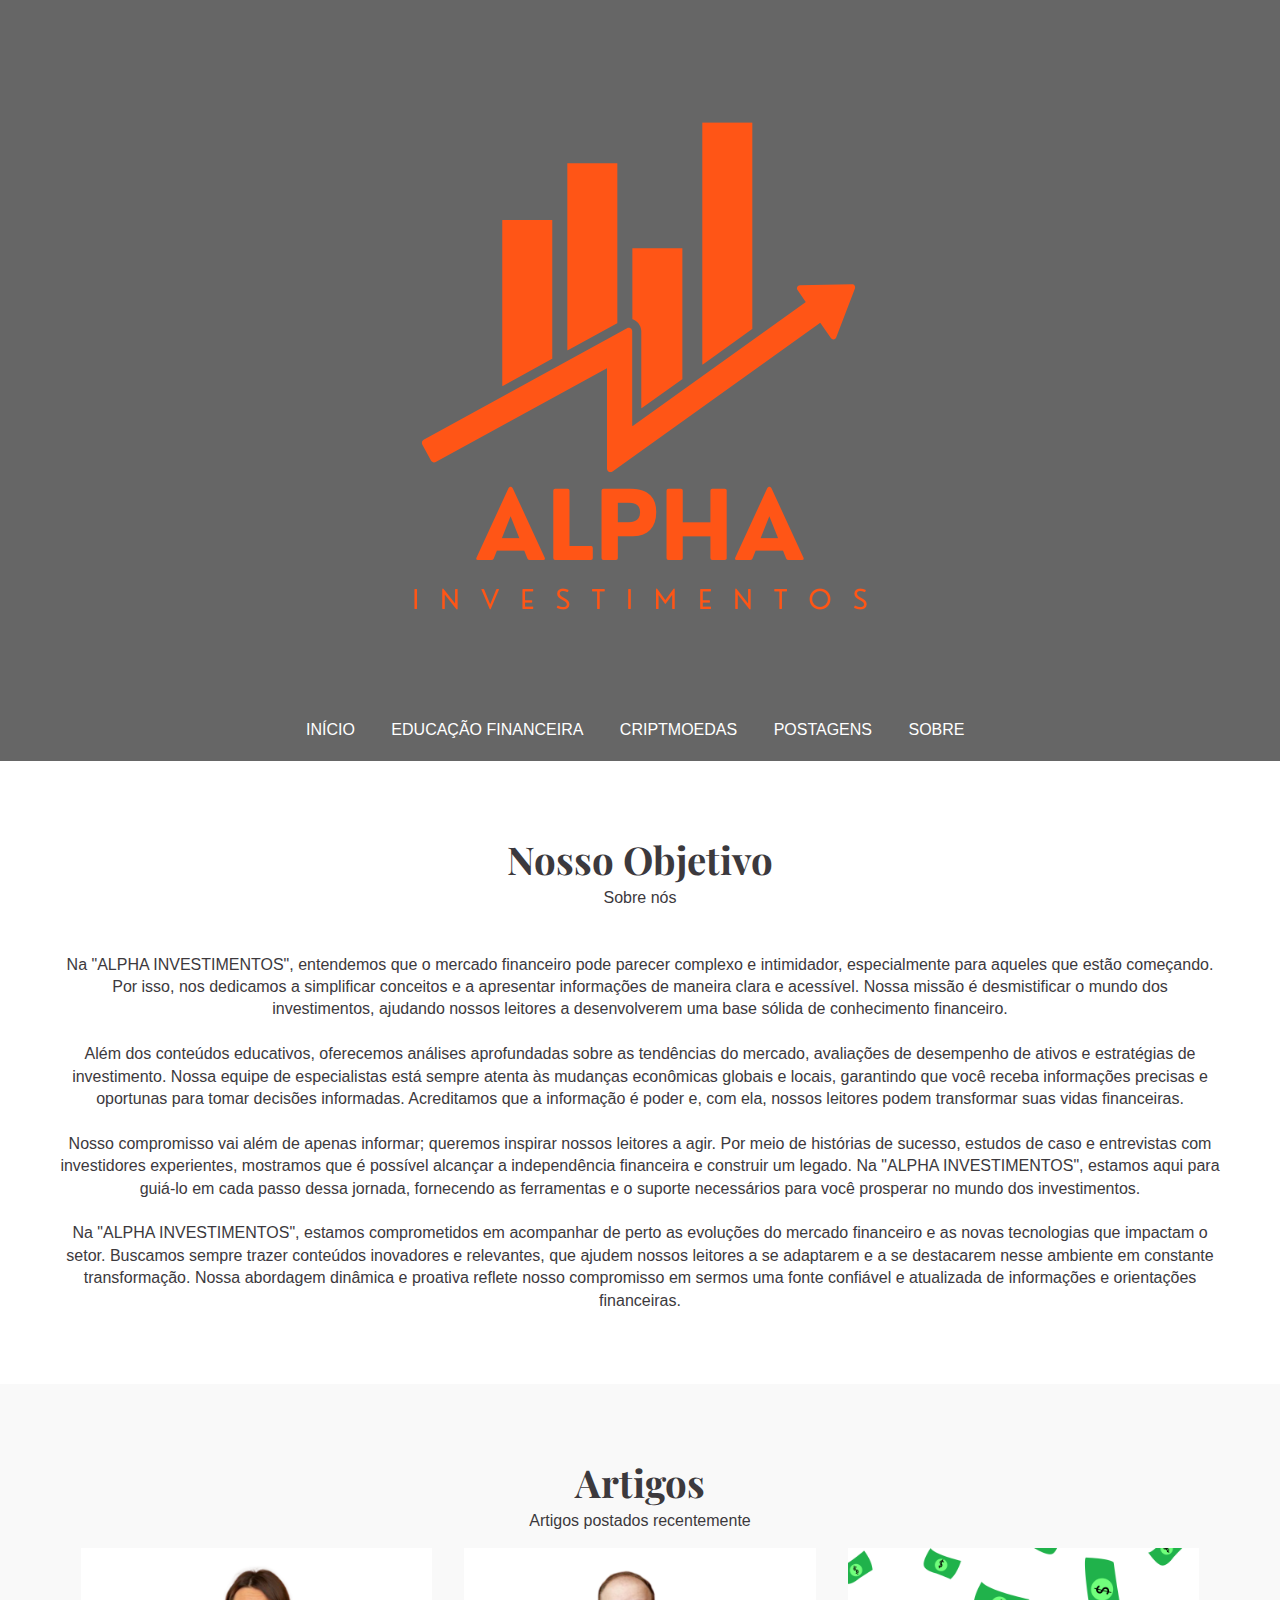
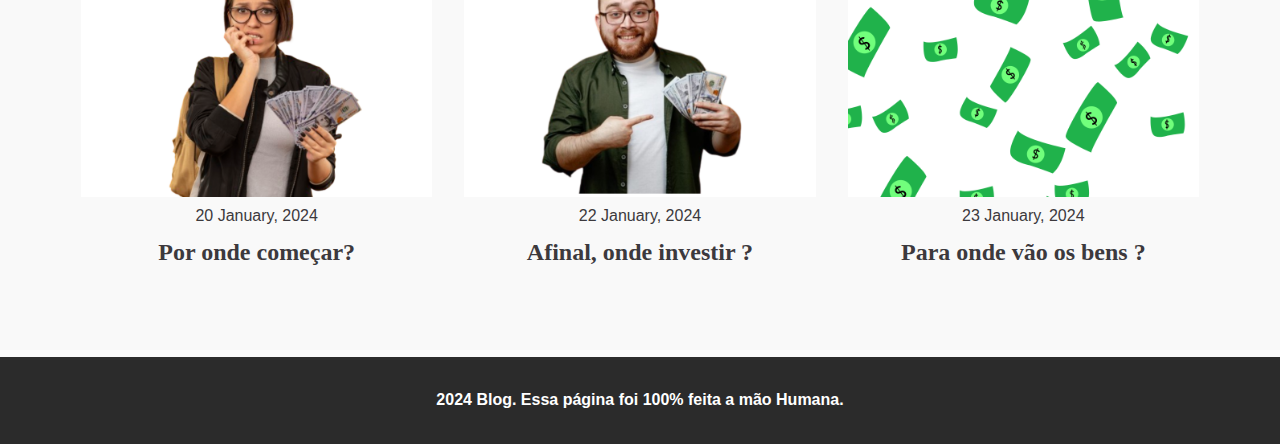
<file: index.html>
<!DOCTYPE html>
<html lang="pt-BR">
<head>
    <meta charset="UTF-8">
    <meta name="viewport" content="width=device-width, initial-scale=1.0">
    <title>Blog  </title>
    <link rel="stylesheet" href="style.css">
</head>
<body>
    <header>
        <nav class="navbar">
            <div class="container">
                <img src="foto.png" alt="">
                <div class="navbar-nav">
                    <a href="index.html">Início</a>
                    <a href="finaças.html">Educação Financeira</a>
                    <a href="cripto.html">Criptmoedas</a>
                    <a href="posts.html">Postagens</a>
                    <a href="sobre.html">Sobre</a>
                </div>
            </div>
        </nav>
    </header>

    <section class="design" >
        <div class="container">
            <div class="title">
                <h2>Nosso Objetivo</h2>
                <p>Sobre nós</p>
            </div>
            <br>
            <div class="design-content">
                <div class="design-item">
                    <br>
                    <p>Na "ALPHA INVESTIMENTOS", entendemos que o mercado financeiro pode parecer complexo e intimidador, especialmente para aqueles que estão começando. Por isso, nos dedicamos a simplificar conceitos e a apresentar informações de maneira clara e acessível. Nossa missão é desmistificar o mundo dos investimentos, ajudando nossos leitores a desenvolverem uma base sólida de conhecimento financeiro.</p>
                    <br>
                    <p> Além dos conteúdos educativos, oferecemos análises aprofundadas sobre as tendências do mercado, avaliações de desempenho de ativos e estratégias de investimento. Nossa equipe de especialistas está sempre atenta às mudanças econômicas globais e locais, garantindo que você receba informações precisas e oportunas para tomar decisões informadas. Acreditamos que a informação é poder e, com ela, nossos leitores podem transformar suas vidas financeiras.</p>
                    <br>
                    <p>Nosso compromisso vai além de apenas informar; queremos inspirar nossos leitores a agir. Por meio de histórias de sucesso, estudos de caso e entrevistas com investidores experientes, mostramos que é possível alcançar a independência financeira e construir um legado. Na "ALPHA INVESTIMENTOS", estamos aqui para guiá-lo em cada passo dessa jornada, fornecendo as ferramentas e o suporte necessários para você prosperar no mundo dos investimentos.</p>            
                    <br>
                    <p>Na "ALPHA INVESTIMENTOS", estamos comprometidos em acompanhar de perto as evoluções do mercado financeiro e as novas tecnologias que impactam o setor. Buscamos sempre trazer conteúdos inovadores e relevantes, que ajudem nossos leitores a se adaptarem e a se destacarem nesse ambiente em constante transformação. Nossa abordagem dinâmica e proativa reflete nosso compromisso em sermos uma fonte confiável e atualizada de informações e orientações financeiras.</p>
              </div>
            </div>
        </div>
    </section>

    <section class="artigos">
        <div class="container">
            <div class="title">
                <h2>Artigos</h2>
                <p>Artigos postados recentemente</p>
            </div>
            <div class="blog-content">
                <div class="blog-item">
                    <a href="https://mundofinanceiro.com.br/investir-parece-bem-complicado-e-assustador-descubra-por-onde-comecar/">
                        <img src="img.png" alt="Notícia 1">
                        <span>20 January, 2024</span>
                        <h2>Por onde começar?</h2>
                    </a>
                </div>

                <div class="blog-item">
                    <a href="https://www.suno.com.br/artigos/investir-10-mil-em-2024/">
                        <img src="Design sem nome (8).png" alt="Notícia 2">
                        <span>22 January, 2024</span>
                        <h2>Afinal, onde investir ?</h2>
                    </a>
                </div>

                <div class="blog-item">
                    <a href="https://www.suno.com.br/guias/heranca/">
                        <img src="Design sem nome (9).png" alt="Notícia 2">
                        <span>23 January, 2024</span>
                        <h2>Para onde vão os bens ?</h2>
                    </a>
                </div>
            </div>
        </div>
    </section>

    <footer>
        <div class="container">
            <h4>2024 Blog. Essa página foi 100% feita a mão Humana.</h4>
        </div>
    </footer>
</body>
</html>
</file>
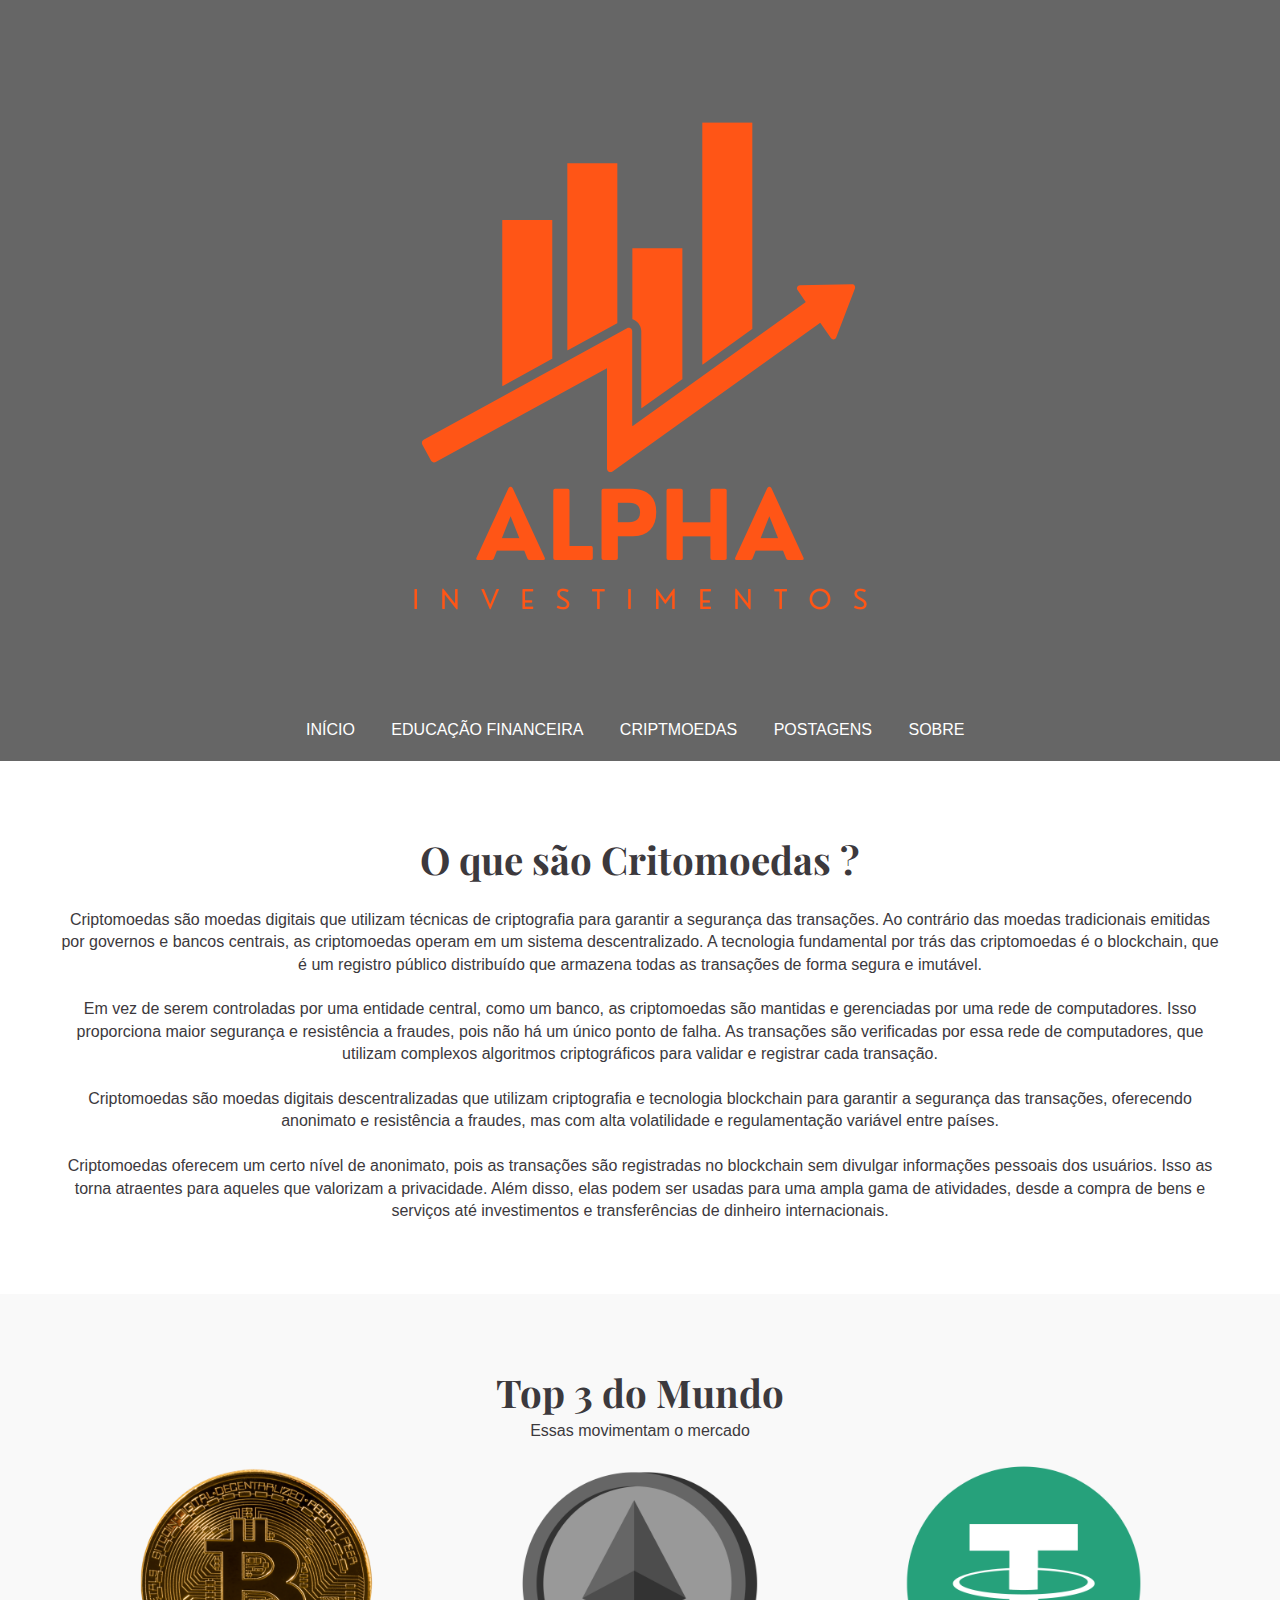
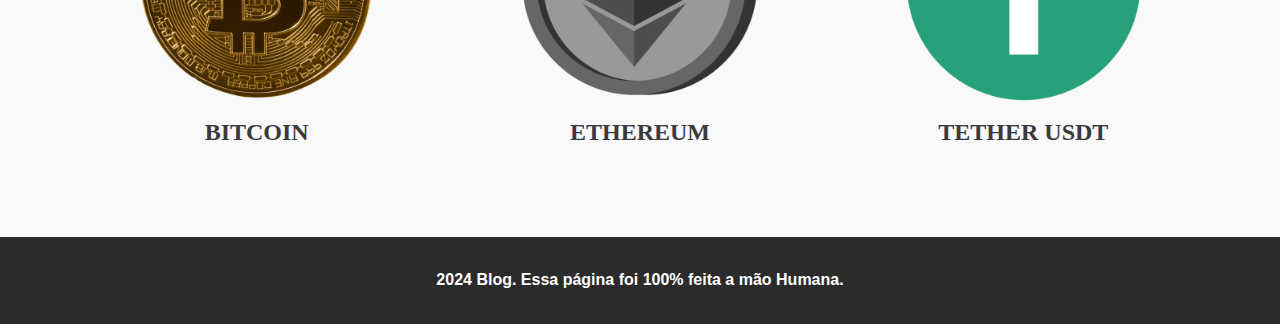
<file: cripto.html>
<!DOCTYPE html>
<html lang="pt-BR">

<head>
    <meta charset="UTF-8">
    <meta name="viewport" content="width=device-width, initial-scale=1.0">
    <title>Blog </title>
    <link rel="stylesheet" href="style.css">
</head>

<body>

    <header>
        <nav class="navbar">
            <div class="container">
                <img src="foto.png" alt="">
                <div class="navbar-nav">
                    <a href="index.html">Início</a>
                    <a href="finaças.html">Educação Financeira</a>
                    <a href="cripto.html">Criptmoedas</a>
                    <a href="posts.html">Postagens</a>
                    <a href="sobre.html">Sobre</a>
                </div>
            </div>
        </nav>
    </header>


    <section class="design">
        <div class="container">
            <div class="title">
                <h2>O que são Critomoedas ?</h2>
            </div>
            <br>
            <div class="design-content">
                <div class="design-item">
                    <P>
                        Criptomoedas são moedas digitais que utilizam técnicas de criptografia para garantir a segurança
                        das transações. Ao contrário das moedas tradicionais emitidas por governos e bancos centrais, as
                        criptomoedas operam em um sistema descentralizado. A tecnologia fundamental por trás das
                        criptomoedas é o blockchain, que é um registro público distribuído que armazena todas as
                        transações de forma segura e imutável.
                    </P>
                    <br>
                    <P>
                        Em vez de serem controladas por uma entidade central, como um banco, as criptomoedas são
                        mantidas e gerenciadas por uma rede de computadores. Isso proporciona maior segurança e
                        resistência a fraudes, pois não há um único ponto de falha. As transações são verificadas por
                        essa rede de computadores, que utilizam complexos algoritmos criptográficos para validar e
                        registrar cada transação.
                    </P>
                    <br>
                    <p>

                        Criptomoedas são moedas digitais descentralizadas que utilizam criptografia e tecnologia
                        blockchain para garantir a segurança das transações, oferecendo anonimato e resistência a
                        fraudes, mas com alta volatilidade e regulamentação variável entre países.
                    </p>
                    <br>
                    <P>
                        Criptomoedas oferecem um certo nível de anonimato, pois as transações são registradas no
                        blockchain sem divulgar informações pessoais dos usuários. Isso as torna atraentes para aqueles
                        que valorizam a privacidade. Além disso, elas podem ser usadas para uma ampla gama de
                        atividades, desde a compra de bens e serviços até investimentos e transferências de dinheiro
                        internacionais.
                    </P>
                </div>
            </div>
        </div>
    </section>


    <section class="artigos">
        <div class="container">
            <div class="title">
                <h2>Top 3 do Mundo</h2>
                <p>Essas movimentam o mercado</p>
            </div>
            <div class="blog-content">
                <div class="blog-item">
                    <a>
                        <img src="criptmoedas (148 x 105 mm) (1).png" alt="Notícia 1">
                        <h2>BITCOIN</h2>
                    </a>
                </div>

                <div class="blog-item">
                    <a>
                        <img src="c2.png" alt="Notícia 2">
                        <h2>ETHEREUM</h2>
                    </a>
                </div>

                <div class="blog-item">
                    <a>
                        <img src="c3.png" alt="Notícia 2">
                        <h2>TETHER USDT</h2>
                    </a>
                </div>
            </div>
        </div>
    </section>


    <footer>
        <div class="container">
            <h4>2024 Blog. Essa página foi 100% feita a mão Humana.</h4>
        </div>
    </footer>
</body>

</html>
</file>
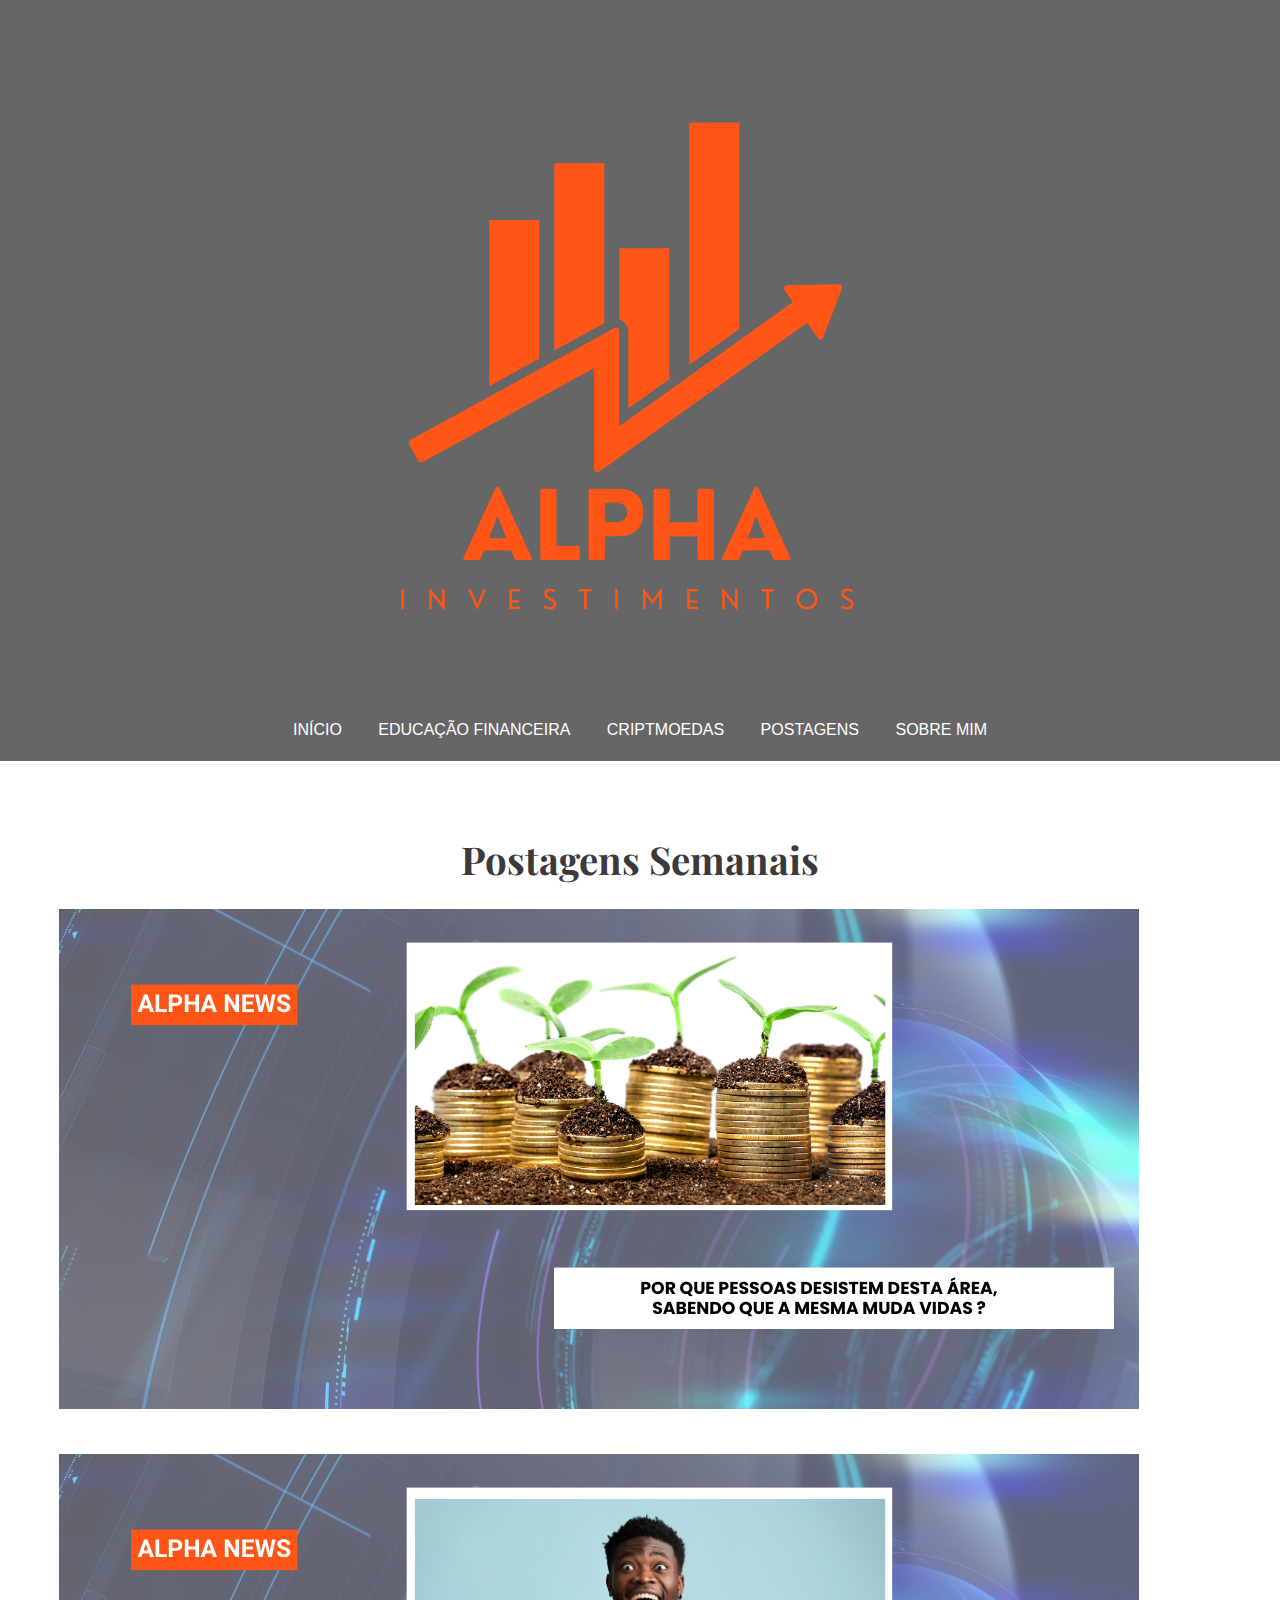
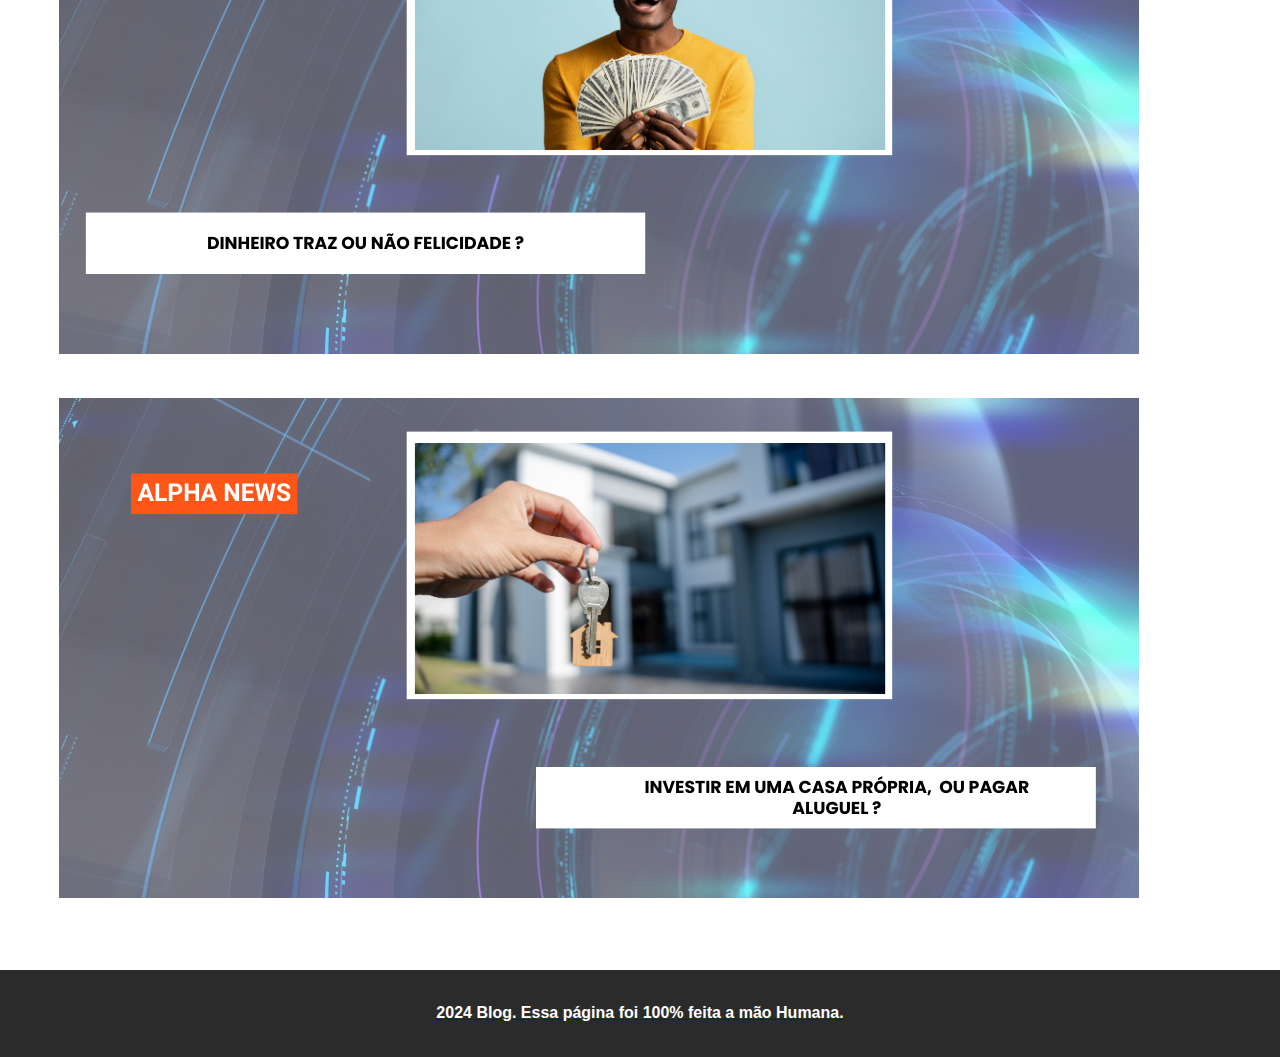
<file: posts.html>
<!DOCTYPE html>
<html lang="pt-BR">
<head>
    <meta charset="UTF-8">
    <meta name="viewport" content="width=device-width, initial-scale=1.0">
    <title>Blog </title>
     <link rel="stylesheet" href="style.css">
</head>
<body>

    <header>
        <nav class="navbar">
            <div class="container">
                <img src="foto.png" alt="">
                <div class="navbar-nav">
                    <a href="index.html">Início</a>
                    <a href="finaças.html">Educação Financeira</a>
                    <a href="cripto.html">Criptmoedas</a>
                    <a href="posts.html">Postagens</a>
                    <a href="sobre.html">Sobre Mim</a>
                </div>
            </div>
        </nav>
    </header>

    <section class="design" id="design">
        <div class="container">
            <div class="title">
                <h2>Postagens Semanais</h2>
            </div>
            <br>
            <div class="design-content">
                <a href="https://www.instagram.com/p/C8SNi4AJfxm/">
                <div class="design-item">
                    <img src="post1.png" alt="">
                  </div>
<br>
<br>
                  <div class="design-item">
                    <a href="https://www.instagram.com/p/C8SNqfIJ4m6/">
                    <img src="post2.png" alt="">
                  </div>
<br>
<br>
                  <div class="design-item">
                    <a href="https://www.instagram.com/p/C8SN3z2pvXr/">
                    <img src="post3.png" alt="">
                  </div>

            </div>
        </div>
    </section>

  

    <footer>
        <div class="container">
            <h4>2024 Blog. Essa página foi 100% feita a mão Humana. </h4>
        </div>
    </footer>
</body>
</html>
</file>
<file: style.css>
@import url('https://fonts.googleapis.com/css2?family=Playfair+Display:wght@500;600;700;800;900&family=Quicksand:wght@300;400;500;600;700&display=swap');


* {
    margin: 0;
    box-sizing: border-box;
    font-family:  sans-serif; 
}


body {
    line-height: 1.4;
    color: #3c393d; 
}


img {
    max-width: 100%;
    height: auto;
    display: block; 
}

.container {
    max-width: 1200px;
    margin: 0 auto; 
    padding: 0 1.2rem;
}

.navbar {
    background: rgba(0, 0, 0, 0.6);
    padding: 1.2rem;
    display: flex;
    justify-content: space-between;
    align-items: center;
}

.navbar-brand {
    font-size: 2rem;
    text-decoration: none;
    font-family: serif;
 
}

.navbar-nav a {
    text-transform: uppercase;
    font-family: sans-serif;
    color: #fff;
    text-decoration: none;
    margin: 0 1rem;
    align-items: center;
}

.banner {
    display: flex;
    flex-direction: column;
    align-items: center;
    justify-content: center;
    text-align: center;
    height: 60vh;
    color: #fff;
}

.banner-title {
    font-size: 3rem;
    font-family: 'Playfair Display', serif;
}

.banner p {
    font-size: 1.2rem;
    text-transform: capitalize;
    font-weight: 300;
}

.design {
    padding: 4.5rem 0;
    text-align: center;
}

.title h2 {
    font-family: 'Playfair Display', serif;
    font-size: 2.4rem;
}

.artigos {
    background: #f9f9f9;
    padding: 4.5rem 0;
    text-align: center;
}

.blog-content {
    display: flex;
    flex-wrap: wrap;
    justify-content: center; 
}

.blog-item {
    flex: 0 1 calc(33% - 2rem); 
    margin: 1rem;
    display: flex;
    flex-direction: column;
    align-items: center;
    text-align: center;
}

.blog-item a {
    text-decoration: none;
    color: inherit;
    width: 100%;
}

.blog-item span {
    display: block;
    margin-top: 0.5rem;
    font-weight: 300;
}

.blog-item h2 {
    font-family:  serif;
    margin-top: 0.5rem;
    font-size: 1.5rem;
}

footer {
    background: #2b2b2b;
    color: #fff;
    text-align: center;
    padding: 2rem 0;
}

footer h4 {
    margin: 0;
}

@media screen and (max-width: 768px) {
    .blog-item {
        flex: 1 1 calc(50% - 2rem); 
    }
}

.eu {
    max-width: 40%; 
    height: auto;
    display: block;
    margin: 0 auto; 
}

.container-404 {
    display: flex;
    flex-direction: column;
    align-items: center;
}
</file>
